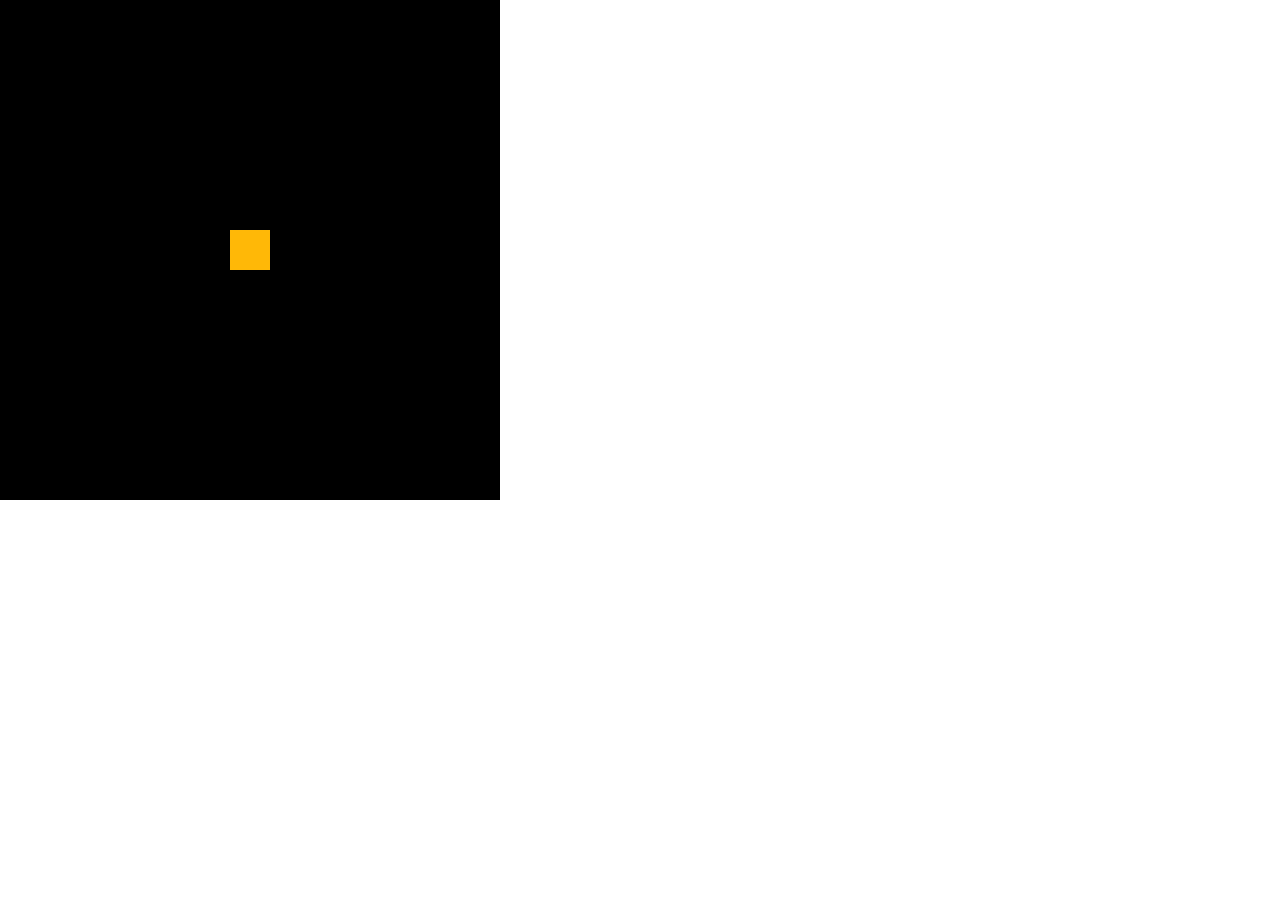
<file: exercise2.html>
<html>
<head>
  <title> Canvas Tutorial </title>
  <style>
  body{
    margin:0;
    padding:0;
  }
  canvas{
    background:black;
    margin:0;
    padding:0;
  }
  </style>
  <script>
  /*** THIS EX SHOWS THE BASIC SETUP ****/
  //only run this once the window loads

  window.onload = function(){
// step 1 access the canvas element && the graphics context....
let canvas = document.getElementById('testCanvas');
let canvasContext = canvas.getContext('2d');

// max number Squares
const MAX_SquareS =1;
//array to hold objects
let mySquares = [];
//make some possible colors
let colors = ["#8ED6FF","#c379e5","#e22626","#61f495","#4953c1","#ffb807","#ffc907"];

//fill the array with objects
for (let i =0; i< MAX_SquareS;i++){
  console.log(mySquares.length);
// have different parameters for each Square object
let objW = 80;
let offsetX =10;
mySquares.push(new myRunningSquare((i*(objW+offsetX))+canvas.width/2,canvas.height/2,objW/2,colors[i%colors.length],(i%5)+1,(i%6)+2,i));
}


//initial display:::
for(let i=0; i< mySquares.length;i++){
 mySquares[i].render();
  // no update
}


// add an event listener
//add event listener to the WHOLE canvas (new)
canvas.addEventListener('mousemove', (event) => {
   console.log('canvas mousemove');
   for (let i =0; i< mySquares.length;i++){
     // test if is over an Square
     mySquares[i].hitTestOver(event);
   }

});
//start animation
  requestAnimationFrame(runAni);

// add in animation
function runAni(){
  //need to reset the background :)
  // clear the canvas ...
  canvasContext.clearRect(0, 0, canvas.width, canvas.height);
  for (let i =0; i< mySquares.length;i++){
    //mySquares[i].revealFixed();
    mySquares[i].revealDynamic();
    mySquares[i].render();

  }

  // recursive call ...
  requestAnimationFrame(runAni);
}



function myRunningSquare(x,y,r,c,xSpeed,ySpeed,tempId){
  //member variables
  this.xPos = x;
  this.yPos = y;
  this.radius = r;
  this.SquareColor = c;

  // new for updating
  this.xSpeed = xSpeed;
  this.ySpeed =ySpeed;
  this.SquareID = tempId;

  // new :: have a boolean to test if this is active (down)
  this.isPressed =false;

  // new :: have a boolean to test if this is active (over)
  this.isOver =false;

// new have a var for opacity
  this.currentOpacity =1.0;

  this.constrainedDiff =0;
  this.previousX = this.xPos;

//member function
  this.render =function(){
      canvasContext.fillStyle = colors[(this.radius/8)%colors.length];// change the color we are using
      canvasContext.beginPath();
      canvasContext.globalAlpha = this.currentOpacity;
      canvasContext.rect(this.xPos-(this.radius/2),this.yPos-(this.radius/2),this.radius,this.radius);
      canvasContext.fill(); // set the fill
      canvasContext.closePath(); //close a path ...
    }

   //member function for updating - FIXED SPEED
   this.revealFixed = function(){
     if(this.isOver ===true){
       this.radius+=0.1;
    }

    }

    //member function for updating - FIXED SPEED
    this.revealDynamic = function(){
      if(this.isOver ===true){
        // don't scale in certain circumastances
        if(this.radius+this.constrainedDiff<40){this.radius =40;}
        else if(this.radius+this.constrainedDiff>canvas.width/2) {this.radius=canvas.width/2;}
        else {this.radius+=this.constrainedDiff;}
     }

     }

     //hit test over
     this.hitTestOver =function(event){
       //use distance formula to region test
       if(Math.sqrt(Math.pow((event.clientX-this.xPos),2) + Math.pow((event.clientY - this.yPos),2))< this.radius){
         console.log(`Square ${this.SquareID} has mouse over`);
         //set the boolean to true
         this.isOver =true;
         // use MOUSE SPEED FOR SCALAR ...
         let diffX = event.clientX - mySquares[0].previousX;
         // update previousX
          this.previousX = event.clientX;
          //make sure that it falls between a min and max
          this.constrainedDiff = Math.min(Math.max(diffX, -40), 40);

        }
       //not hitting? make it false
       else{
         this.isOver =false;
         this.previousX = event.clientX;
       }
     }
  } //end myRunningSquare
}//end window onload
  </script>
</head>
<body>
<canvas id="testCanvas" width="500" height="500">

</canvas>
</body>
</html>
</file>
